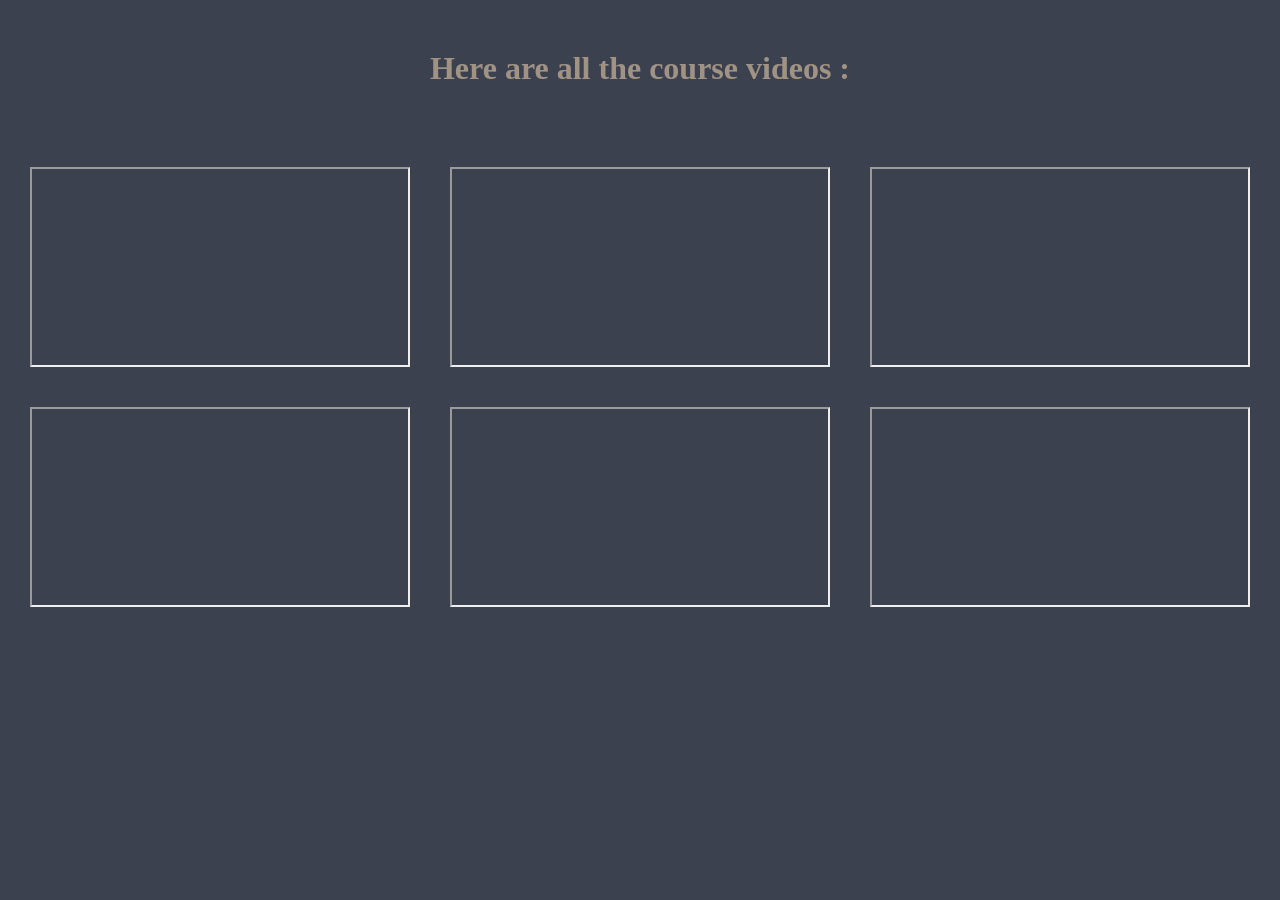
<file: coursee.html>
<!DOCTYPE html>
<html lang="en">

<head>
    <meta charset="UTF-8">
    <meta name="viewport" content="width=device-width, initial-scale=1.0">
    <title>Web development Course</title>
    <link rel="stylesheet" href="course.css">
</head>

<body>

    <main>



        <p id="fuu">Here are all the course videos : </p>


        <div class="container">

            <iframe src="https://www.youtube.com/embed/HcOc7P5BMi4"></iframe>

            <iframe src="https://www.youtube.com/embed/ESnrn1kAD4E"></iframe>

            <iframe src="https://www.youtube.com/embed/ajdRvxDWH4w"></iframe>

            <iframe src="https://youtube.com/embed/FKVf1E78Wb8?si=w7Galuzr77fG6oHB"></iframe>

            <iframe src="https://www.youtube.com/embed/Ez8F0nW6S-w"></iframe>

            <iframe src="https://www.youtube.com/embed/nGhKIC_7Mkk"></iframe>


        </div>


    </main>

</body>

</html>
</file>
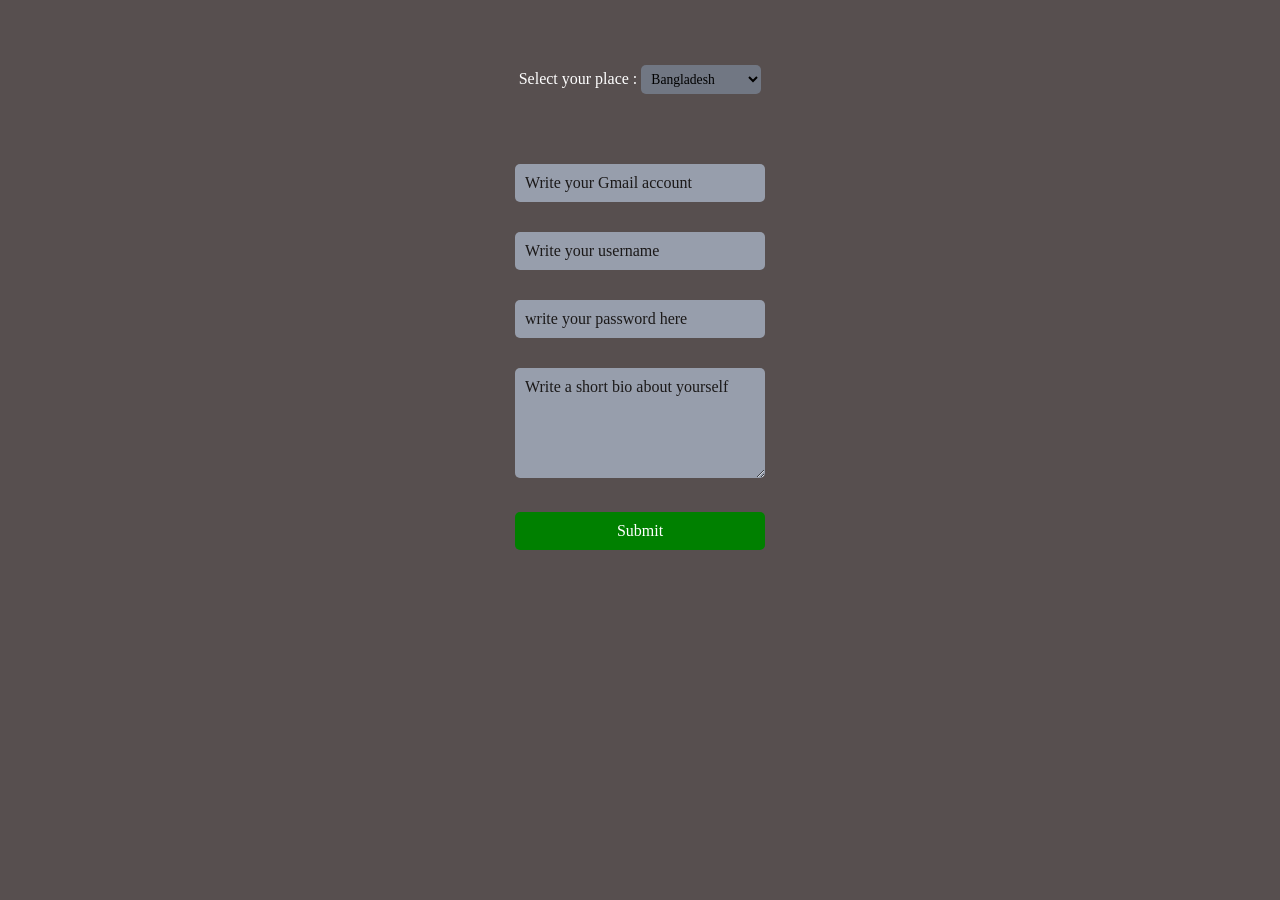
<file: form.html>
<!DOCTYPE html>
<html lang="en">

<head>
    <meta charset="UTF-8">
    <meta name="viewport" content="width=device-width, initial-scale=1.0">
    <title>Web Development Course | Sign up Form</title>
    <link rel="stylesheet" href="form.css">
</head>

<body>

    <main>

        <form action="/action.php">


            <!-- Select -->
            <div class="opt">

                <label for="place">Select your place :</label>

                <!-- <p id="chan">Select your place :</p> -->



                <select id="place" name="place">
                    <option value="Bangladesh">Bangladesh</option>
                    <option value="India">India</option>
                    <option value="Dhaka">Dhaka</option>
                    <option value="Singapore">Singapore</option>
                    <option value="Rajshahi">Rajshahi</option>
                </select>

            </div>



            <!-- Inputs -->
            <div class="container">


                <div class="field">
                    <input type="email" name="email" placeholder="Write your Gmail account" required>
                </div>


                <div class="field">
                    <input type="text" name="username" placeholder="Write your username" required>
                </div>



                <div class="field">
                    <input type="password" name="password" placeholder="write your password here">
                </div>


                <div class="field">
                    <textarea name="bio" placeholder="Write a short bio about yourself" rows="5"></textarea>
                </div>


                <div class="field">
                    <input type="submit" value="Submit">
                </div>


            </div>

        </form>

    </main>

</body>

</html>
</file>
<file: course.css>
*{
    padding:0;
    margin:0;
    box-sizing: border-box;
}

body{
    background-color: rgb(60, 65, 80);
}


#fuu{
    text-align: center;
    margin: 50px;
    font-size: 2rem;
    color:rgb(160, 147, 132);
    font-weight: 700;
}





.container{
    display: grid;
    grid-template-columns: repeat(auto-fit, minmax(300px, 1fr));
    gap: 40px;
    padding: 30px;
    margin-bottom:50px;
}


iframe{
    width: 100%;
    height: 200px;
}
</file>
<file: form.css>
* {
    margin: 0;
    padding: 0;
    box-sizing: border-box;
    font-size: 1rem;
    font-family: 'Gill Sans MT';

}

body {
    background-color: rgb(87, 79, 79);
    color: white;
}

/* Form container */
.container {
    display: flex;
    flex-direction: column;
    justify-content: center;
    align-items: center;
    padding: 20px;
    margin: 100px auto;
    margin-top: 20px;
    color:rgb(133, 12, 12);
 
}

/* Select section */
.opt {
    margin-top: 50px;
    gap: 5px;
    padding:15px;
}

select {
    width: 120px;
    padding: 6px;
    border-radius: 5px;
    border: none;
    outline: none;
    font-size: 0.85rem;
    background-color:rgb(113, 119, 131);
}

/* Input fields */
.field {
    margin: 15px;
    color:red;
}

input, textarea{
    padding: 10px;
    width: 250px;
    border-radius: 5px;
    border: none;
    outline: none;
    background-color: rgb(151, 158, 172);

}

input::placeholder,
textarea::placeholder {
    color: rgb(27, 25, 25);
    font-weight: 500; 
}



/* Submit button */
input[type="submit"] {
    background-color: green;
    color: white;
    cursor: pointer;
    transition: 0.3s;
}

input[type="submit"]:hover {
    background-color: rgb(71, 105, 71);
}


/* Form center */
form {
    display: flex;
    flex-direction: column;
    align-items: center;
}
</file>
